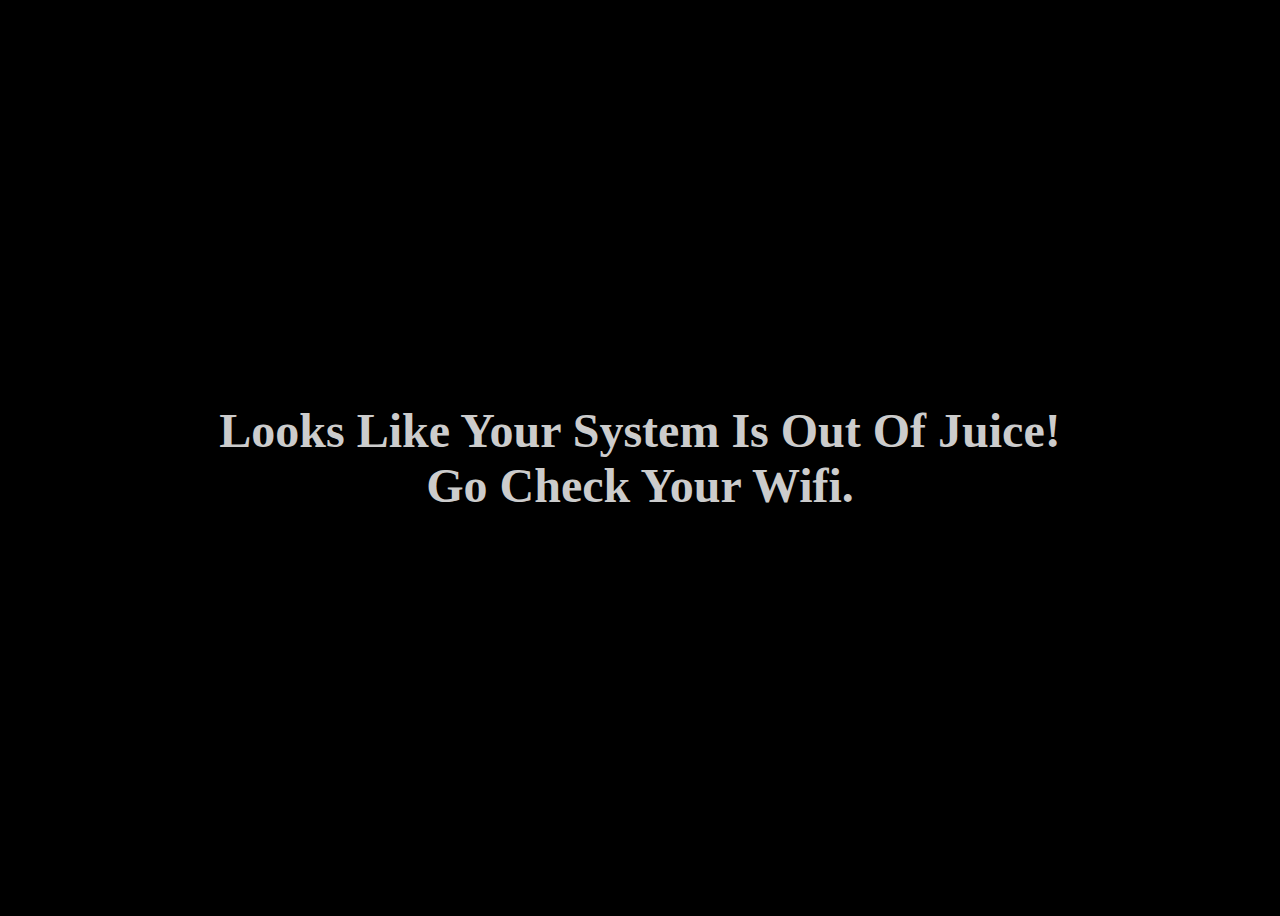
<file: offline.html>
<!DOCTYPE html>
<html lang="en">
<head>
    <meta charset="UTF-8">
    <meta name="viewport" content="width=device-width, initial-scale=1.0">
    <title>Offline Mode</title>
    <style>
        body{
            background-color: black;
            text-align: center;
            color: #ccc;
            display: flex;
            height: 100vh;
            justify-content: center;
            align-items: center;
        }
        h1{
            font-size: 3rem;
        }
    </style>
</head>
<body>
    <h1>Looks Like Your System Is Out Of Juice!
        <br>
        Go Check Your Wifi.
    </h1>
</body>
</html>
</file>
